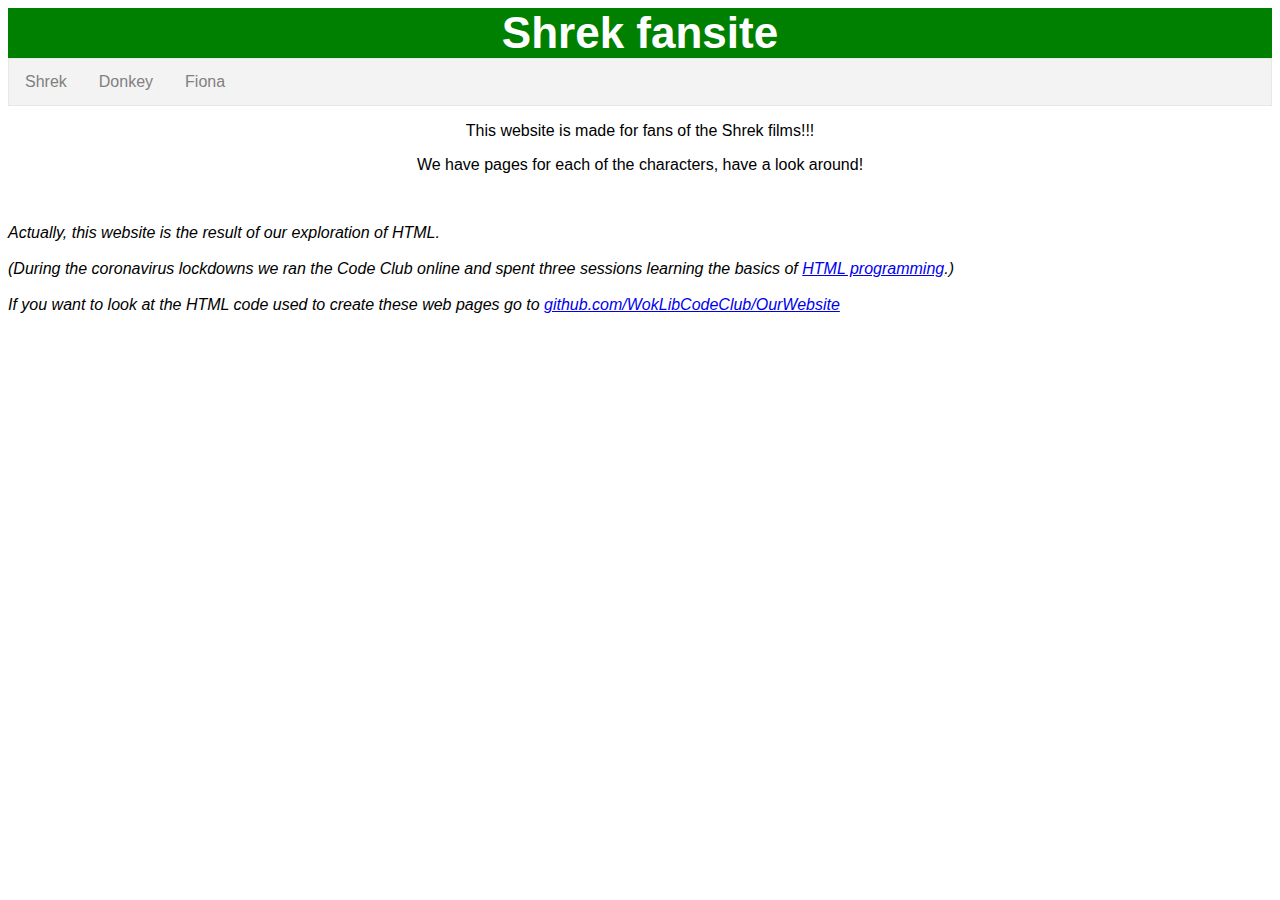
<file: index.html>
<!DOCTYPE html>
<html>
  
  <head>
    <title>Shrek fansite</title>
    <link rel='stylesheet' type='text/css' href='style.css'>
  </head>
  
  <body>
    <div id='title-bar'>Shrek fansite</div>
    <div>
      <ul id='navbar' style='display: block'>
        <li>
          <a href='shrek.html'>Shrek</a>
        </li>
        <li>
          <a href='donkey.html'>Donkey</a>
        </li>
        <li>
          <a href='fiona.html'>Fiona</a>
        </li>
      </ul>
    </div>
    
    <div id='welcome-message'>
      <p>This website is made for fans of the Shrek films!!!</p>
      <p>We have pages for each of the characters, have a look around! </p>
      <br>
    </div>
    
    <p><i>Actually, this website is the result of our exploration of HTML.
      <br> <br>
        (During the coronavirus lockdowns we ran the Code Club online and 
        spent three sessions learning the basics of <a href="https://github.com/WokLibCodeClub/OnlineCodeclub/blob/master/html.md" >HTML programming</a>.)
      <br> <br>
      If you want to look at the HTML code used to create these web pages go to <a href="https://github.com/WokLibCodeClub/OurWebsite" >github.com/WokLibCodeClub/OurWebsite</a>
    </i></p>
  </body>  
  
</html>
</file>
<file: style.css>
body {
 font-size: 100%;
 font-family: "Arial";
}


#title-bar {
  text-align: center;
  font-size: 44px;
  background-color: green;
  color: white;
  font-weight: bolder;
}

#navbar {
  list-style-type: none;
  margin: 0;
  padding: 0;
  overflow: hidden;
  border: 1px solid #e7e7e7;
  background-color: #f3f3f3;
  display: block;
}

#navbar li {
  float: left;
}

#navbar li a {
  display: block;
  color: grey;
  text-align: center;
  padding: 14px 16px;
  text-decoration: none;
}

#navbar li a:hover {
  background-color: darkgrey;
}

h1 {
  text-align: center;
  background-color: green;
  color: white;
  border-radius: 20px;
}

#welcome-message {
  display: block;
  text-align: center  
}

#character-picture {
  display: block;
  margin: auto;
  width: 20%;
  transition: transform 2s;
  padding-bottom: 20px;
}

#character-picture:hover {
  transform: scale(1.1, 1.1);
  /*transform: rotate(360deg);*/
}

/*
#details {
  border: 2px solid limegreen;
  border-radius: 10px;
  color: darkgreen;
  background-color: honeydew;
  width: 40%;
  margin: auto;
  padding: 20px;
}
*/


#friend-list {
  margin-top: -15px;
}

.property {
  font-weight: bold;    /** bold, normal, bolder, lighter **/
  font-size: 100%;
  font-style: inherit;  /** italic, oblique, normal */
}

/*
#fiona {
  color: yellow; 
  background-color: blue;
  border: 3px solid red;
  border-radius: 5px;
  padding: 1px;
  margin: 4px;
  text-align: center;
  
}
*/
</file>
